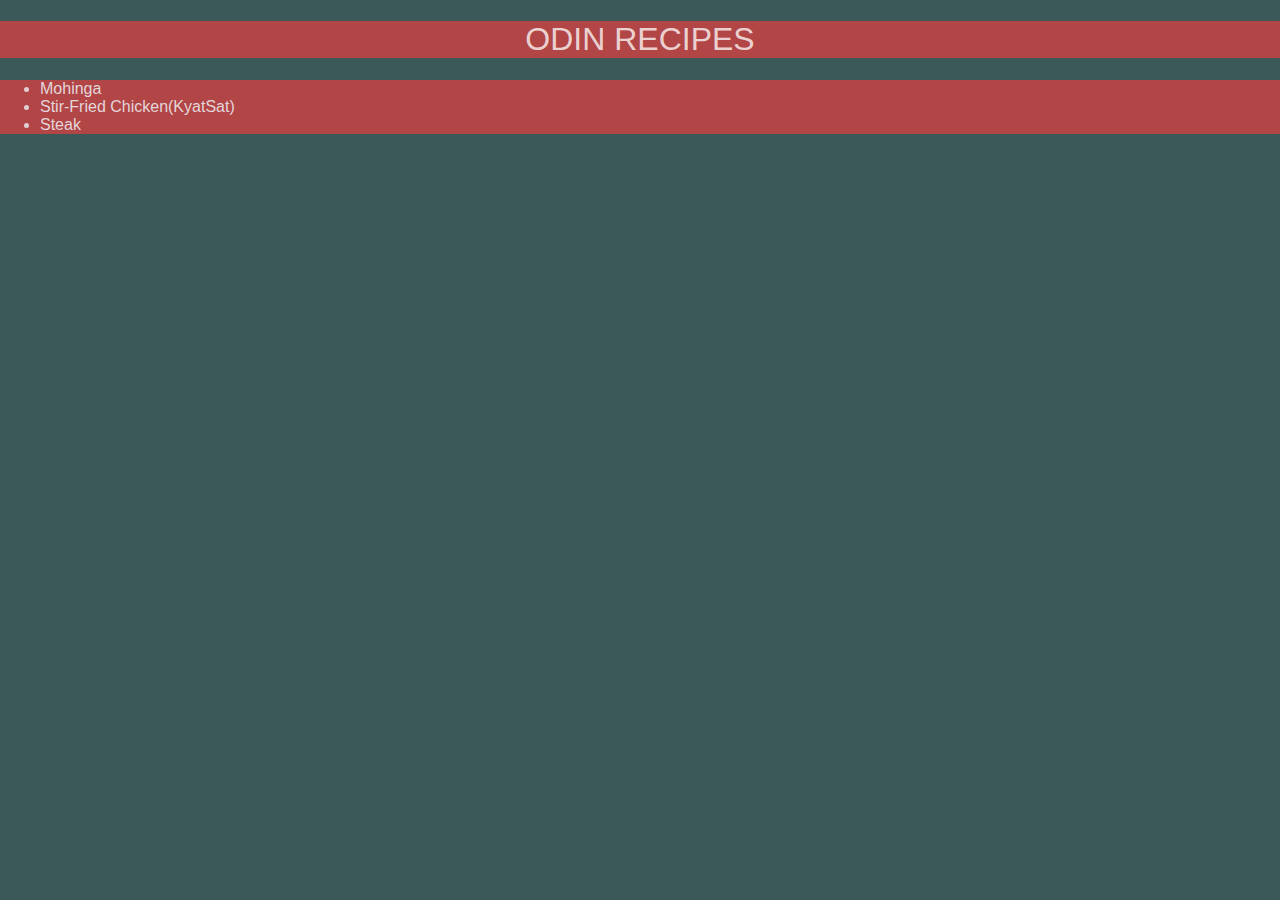
<file: index.html>
<!DOCTYPE html>
<html lang="en">
<head>
    <meta charset="UTF-8">
    <meta name="viewport" content="width=device-width, initial-scale=1.0">
    <title>odin-recipes</title>

    <link rel="stylesheet" href="style.css">
</head>
<body>
    <h1 class="title background">Odin Recipes</h1>
    <ul class="nav">
        <li class="textnav"><a class="rm_underline" href="recipes/mohinga.html">Mohinga</a></li>
        <li class="textnav"><a class="rm_underline" href="recipes/stirfriedchicken.html">Stir-Fried Chicken(KyatSat)</a></li>
        <li class="textnav"><a class="rm_underline" href="recipes/steak.html">Steak</a></li>
    </ul>
</body>
</html>
</file>
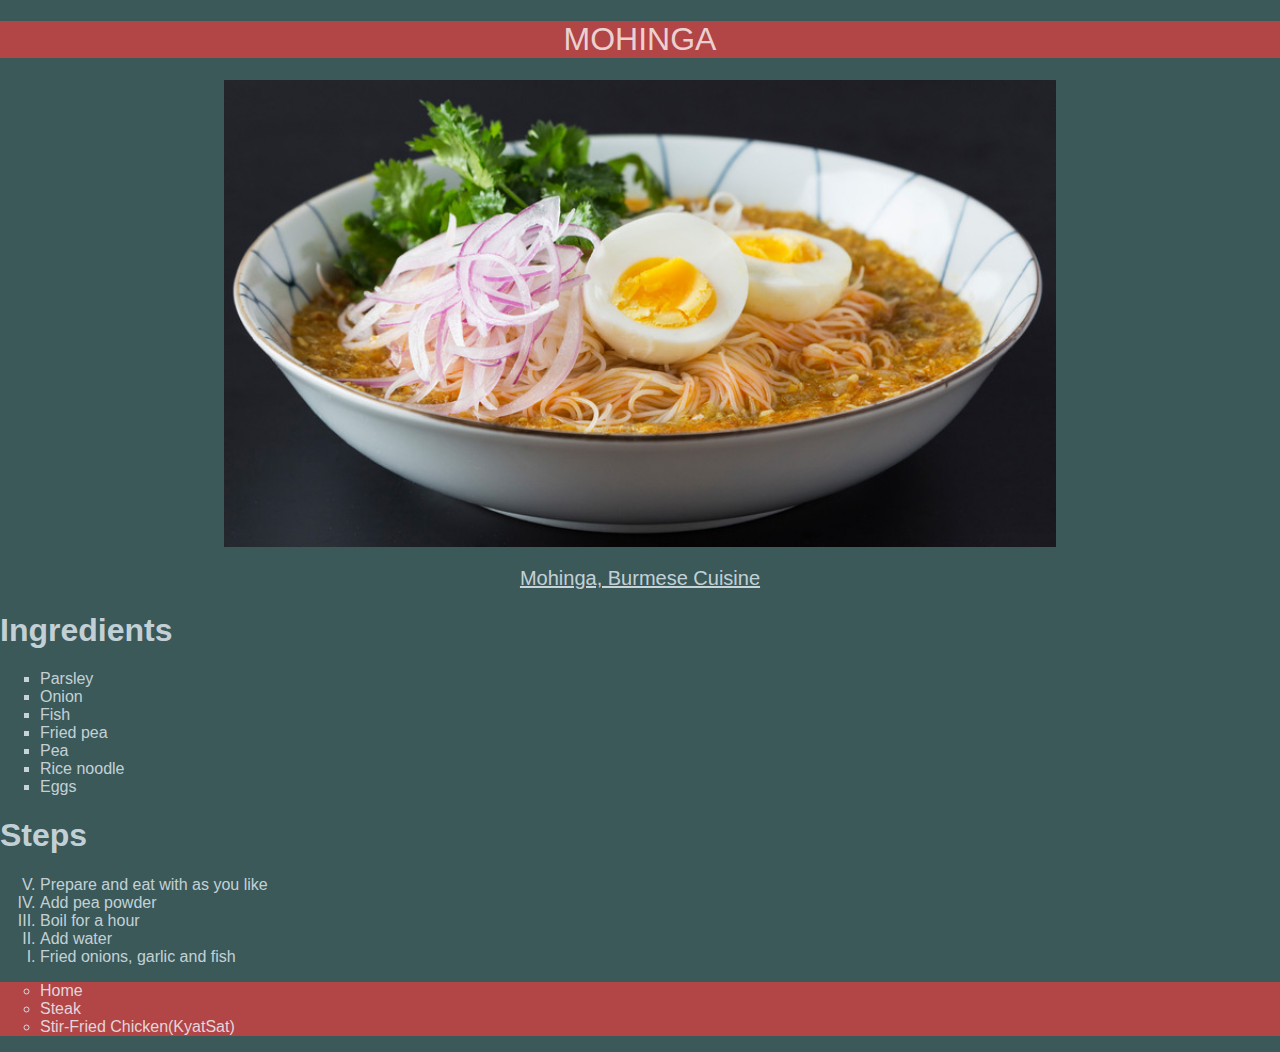
<file: recipes/mohinga.html>
<!DOCTYPE html>
<html lang="en">
<head>
    <meta charset="UTF-8">
    <meta name="viewport" content="width=device-width, initial-scale=1.0">
    <title>Mohinga</title>

    <link rel="stylesheet" href="../style.css">
</head>
<body>
    <h1 class="title background">Mohinga</h1>
    
    <img class="imgmohinga" src="images/mohinga.jpg" alt="A picture of Mohinga Cuisine">

    <p class="imgheading">Mohinga, Burmese Cuisine</p>

    <h1>Ingredients</h1>

    <ul type="square">
        <li>Parsley</li>
        <li>Onion</li>
        <li>Fish</li>
        <li>Fried pea</li>
        <li>Pea</li>
        <li>Rice noodle</li>
        <li>Eggs</li>
    </ul>

    <h1>Steps</h1>

    <ol type="I" reversed>
        <li>Prepare and eat with as you like</li>
        <li>Add pea powder</li>
        <li>Boil for a hour</li>
        <li>Add water</li>
        <li>Fried onions, garlic and fish</li>
    </ol>

    <ul type="circle" class="nav">
        <li class="textnav"><a class="text rm_underline" href="../index.html">Home</a></li>
        <li class="textnav"><a class="text rm_underline" href="../recipes/steak.html">Steak</a></li>
        <li class="textnav"><a class="text rm_underline" href="../recipes/stirfriedchicken.html">Stir-Fried Chicken(KyatSat)</a></li>
    </ul>
    
</body>
</html>
</file>
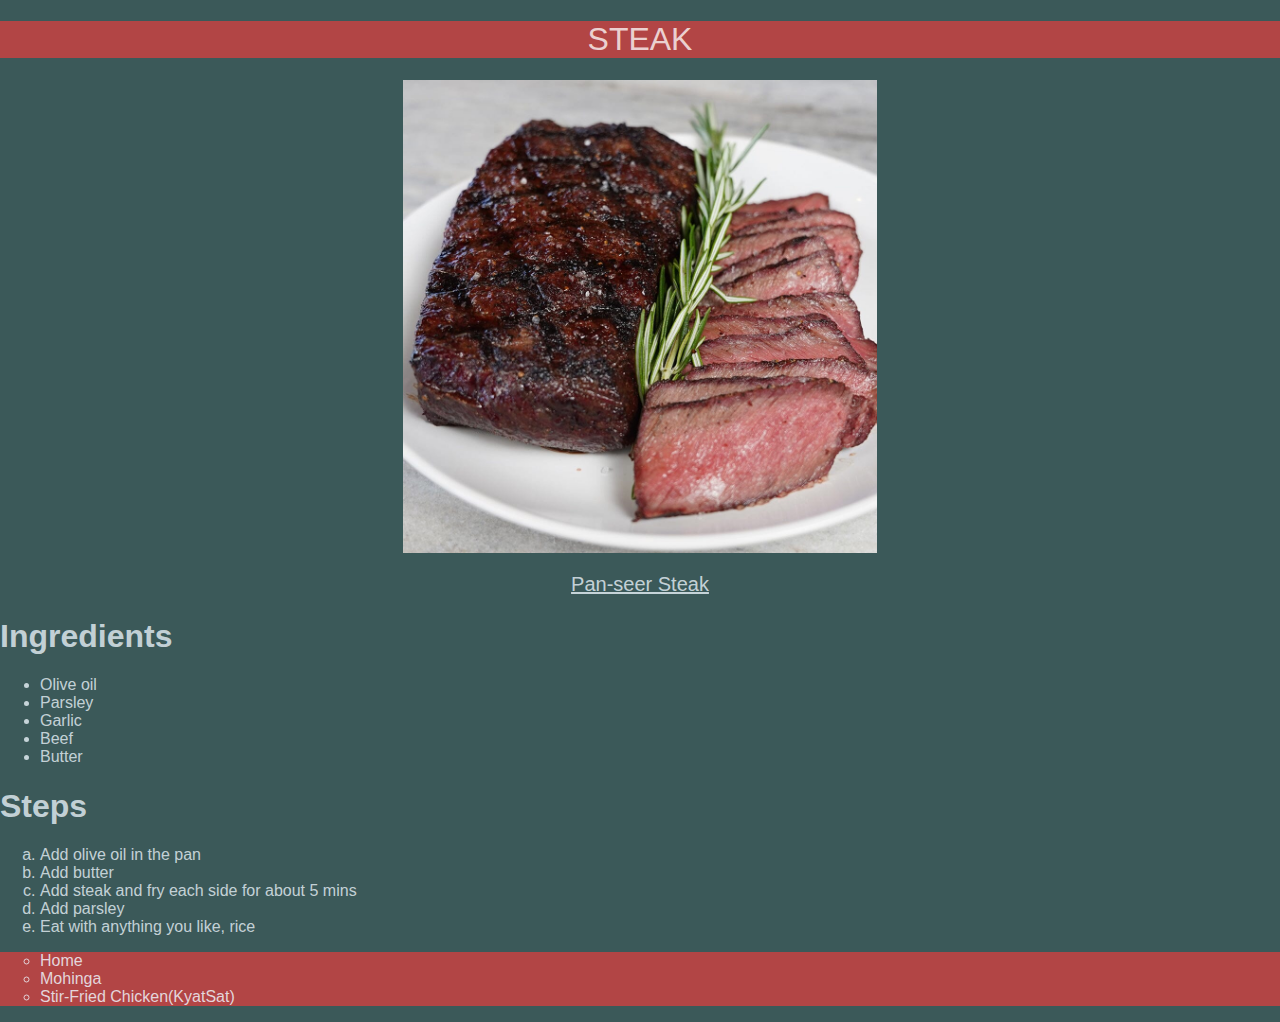
<file: recipes/steak.html>
<!DOCTYPE html>
<html lang="en">
<head>
    <meta charset="UTF-8">
    <meta name="viewport" content="width=device-width, initial-scale=1.0">
    <title>Steak</title>

    <link rel="stylesheet" href="../style.css">
</head>
<body>
    <h1 class="title background">Steak</h1>

    <img class="imgsteak" src="images/steak.jpg" alt="A pic of Steak">

    <p class="imgheading">Pan-seer Steak</p>

    <h1>Ingredients</h1>

    <ul type="round">
        <li>Olive oil</li>
        <li>Parsley</li>
        <li>Garlic</li>
        <li>Beef</li>
        <li>Butter</li>
    </ul>

    <h1>Steps</h1>

    <ol type="a">
        <li>Add olive oil in the pan</li>
        <li>Add butter</li>
        <li>Add steak and fry each side for about 5 mins</li>
        <li>Add parsley</li>
        <li>Eat with anything you like, rice</li>
    </ol>

    <ul type="circle" class="nav">
        <li class="textnav"><a class="rm_underline" href="../index.html">Home</a></li>
        <li class="textnav"><a class="rm_underline" href="../recipes/mohinga.html">Mohinga</a></li>
        <li class="textnav"><a class="rm_underline" href="../recipes/stirfriedchicken.html">Stir-Fried Chicken(KyatSat)</a></li>
    </ul>
</body>
</html>
</file>
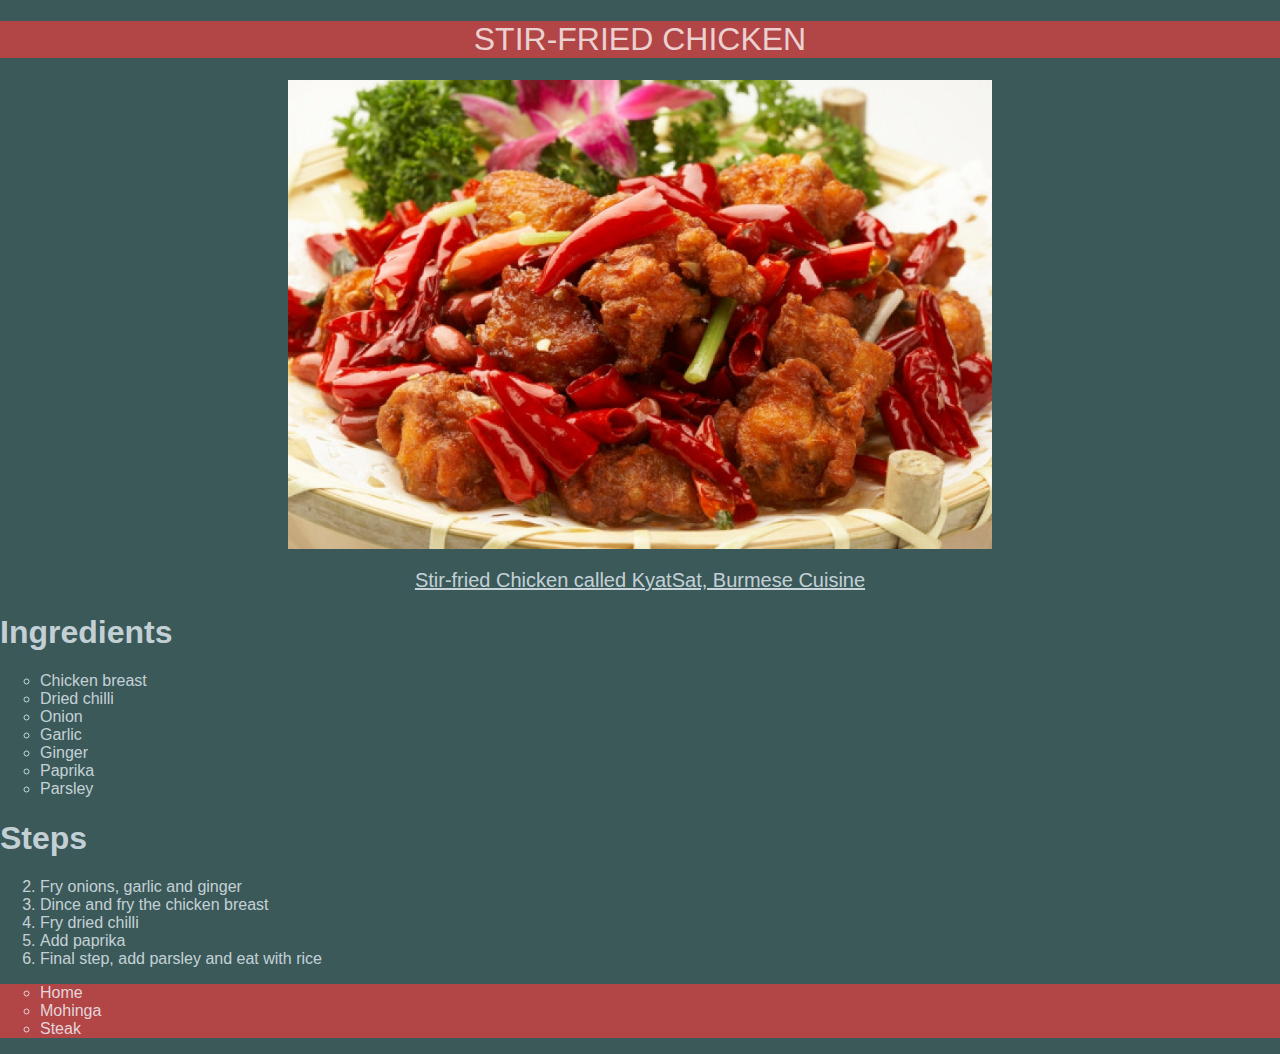
<file: recipes/stirfriedchicken.html>
<!DOCTYPE html>
<html lang="en">
<head>
    <meta charset="UTF-8">
    <meta name="viewport" content="width=device-width, initial-scale=1.0">
    <title>Stir-fried Chicken</title>

    <link rel="stylesheet" href="../style.css">
</head>
<body>
    <h1 class="title background">Stir-fried Chicken</h1>

    <img class="imgchicken" src="images/stirfriedchicken.jpg" alt="A pic of Stir-fried Chicken">

    <p class="imgheading">Stir-fried Chicken called KyatSat, Burmese Cuisine</p>

    <h1>Ingredients</h1>

    <ul type="circle">
        <li>Chicken breast</li>
        <li>Dried chilli</li>
        <li>Onion</li>
        <li>Garlic</li>
        <li>Ginger</li>
        <li>Paprika</li>
        <li>Parsley</li>
    </ul>

    <h1>Steps</h1>

    <ol type="1" start="2">
        <li>Fry onions, garlic and ginger</li>
        <li>Dince and fry the chicken breast</li>
        <li>Fry dried chilli</li>
        <li>Add paprika</li>
        <li>Final step, add parsley and eat with rice</li>
    </ol>

    <ul type="circle" class="nav">
        <li class="textnav"><a class="rm_underline" href="../index.html">Home</a></li>
        <li class="textnav"><a class="rm_underline" href="../recipes/mohinga.html">Mohinga</a></li>
        <li class="textnav"><a class="rm_underline" href="../recipes/steak.html">Steak</a></li>
    </ul>
</body>
</html>
</file>
<file: style.css>
* {
    font-family: Verdana, Geneva, Tahoma, sans-serif;
    color: rgba(240, 248, 255, 0.771);
}

.title {
    color: #ffffffc2;
    text-align: center;
    text-transform: uppercase;
    font-weight: 500;
}

.background {
    background-color: #b24545;
}

a {
    color: rgba(240, 248, 255, 0.814);
}

a:hover {
    color: rgba(0, 0, 255, 0.334);
}

body {
    background-color: rgb(59, 89, 89);
    margin: 0px;
}

.rm_underline {
    text-decoration: none;
}

img {
    display: block;
    margin-left: auto;
    margin-right: auto;
}

img.imgmohinga {
    width: 65%;
}

img.imgsteak {
    width: 37%;
}

img.imgchicken {
    width: 55%;
}

p.imgheading {
    text-align: center;
    font-size: 20px;
    text-decoration: underline;
}

ul.nav {
    background-color: #b24545;
    width: full;
    color: rgba(240, 248, 255, 0.77);
}
</file>
